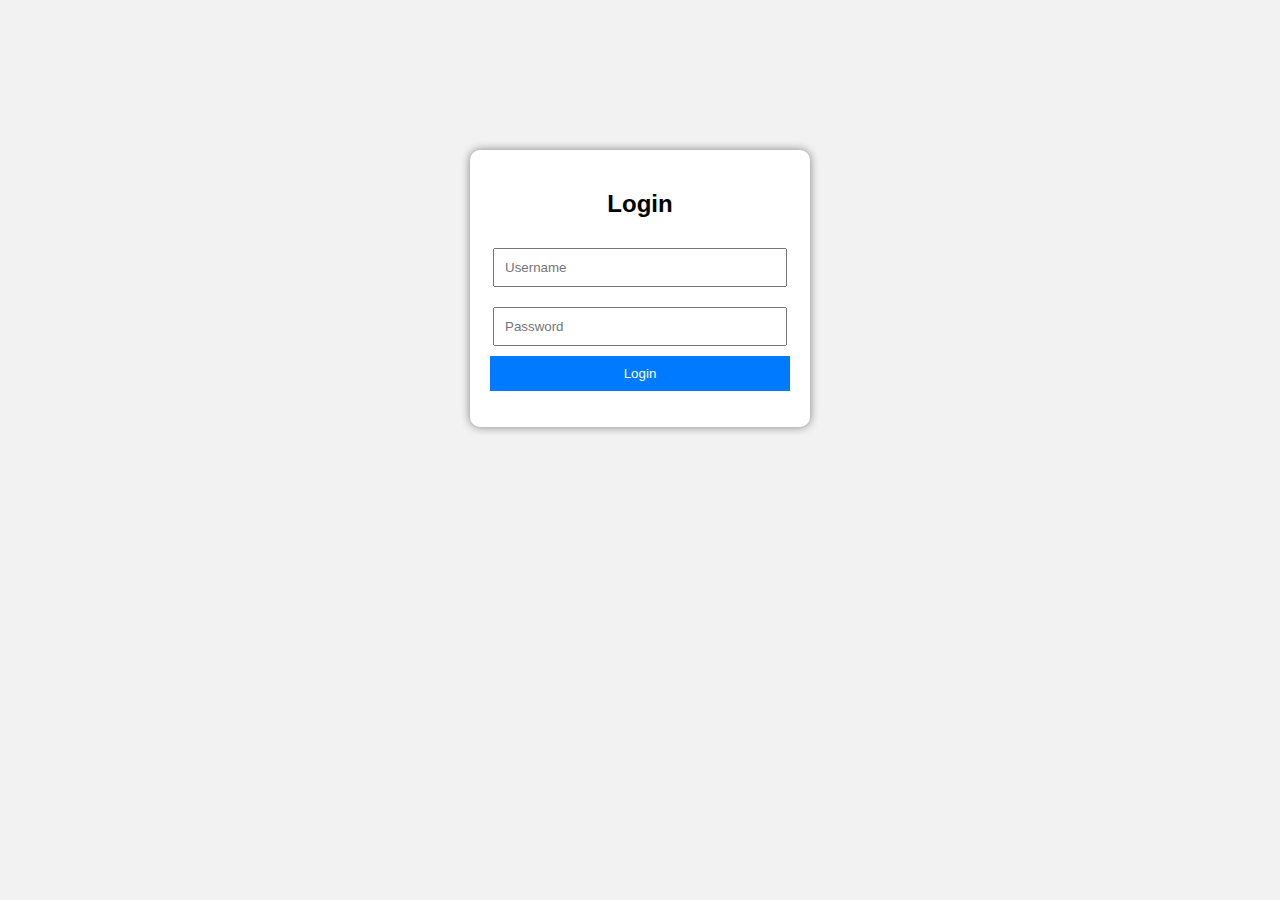
<file: index.html>
<!DOCTYPE html>
<html lang="en">
<head>
    <meta charset="UTF-8">
    <title>Login Page</title>
    <link rel="stylesheet" href="style.css">
</head>
<body>

<div class="login-box">
    <h2>Login</h2>

    <input type="text" id="username" placeholder="Username">
    <input type="password" id="password" placeholder="Password">

    <button onclick="login()">Login</button>

    <p id="error"></p>
</div>

<script src="script.js"></script>
</body>
</html>
</file>
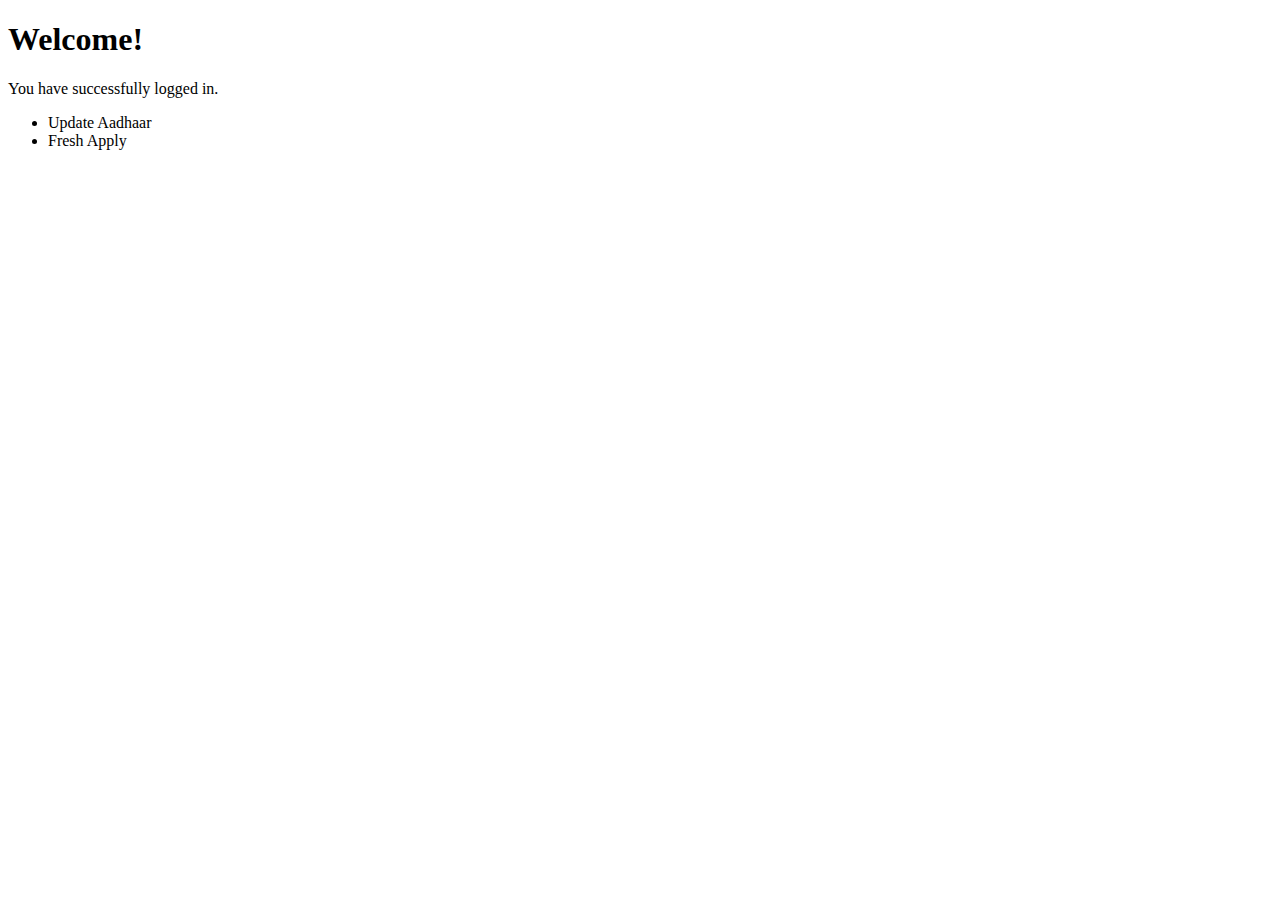
<file: dashboard.html>
<!DOCTYPE html>
<html>
<head>
    <title>Dashboard</title>
</head>
<body>
    <h1>Welcome!</h1>
    <p>You have successfully logged in.</p>

    <ul>
        <li>Update Aadhaar</li>
        <li>Fresh Apply</li>
    </ul>
</body>
</html>
</file>
<file: style.css>
body {
    font-family: Arial;
    background: #f2f2f2;
}

.login-box {
    width: 300px;
    margin: 150px auto;
    padding: 20px;
    background: white;
    text-align: center;
    border-radius: 10px;
    box-shadow: 0 0 10px gray;
}

input {
    width: 90%;
    padding: 10px;
    margin: 10px 0;
}

button {
    width: 100%;
    padding: 10px;
    background: #007bff;
    color: white;
    border: none;
    cursor: pointer;
}

#error {
    color: red;
}
</file>
